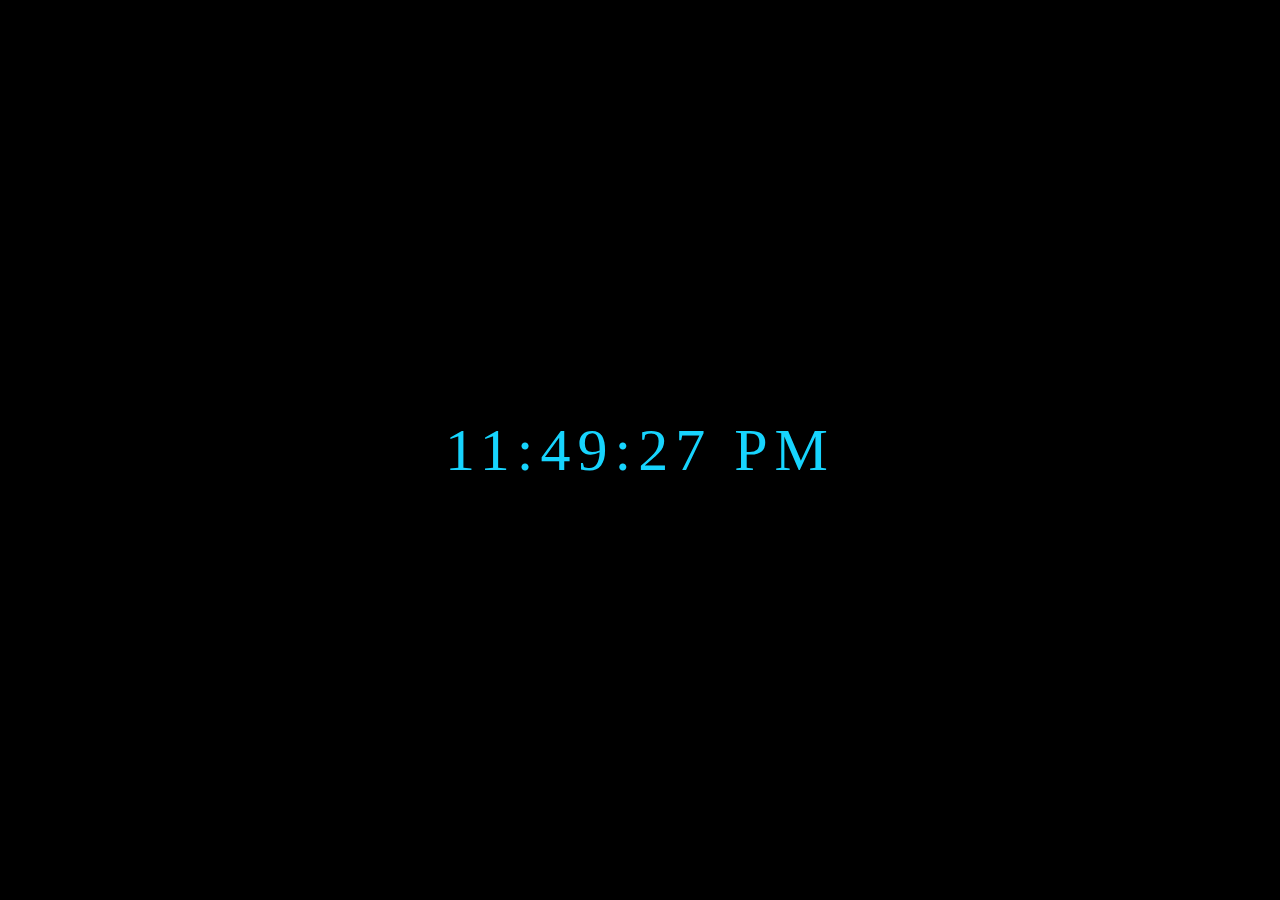
<file: MyExercise/1Clock/index.html>
<!DOCTYPE html>
<html lang="en">
<head>
    <meta charset="UTF-8">
    <title>Clock</title>
    <link rel="stylesheet" href="style.css">
</head>
<body>
<div id="MyClockDisplay" class="clock" onload="showTime()"></div>
<script src="script.js"></script>
</body>
</html>
</file>
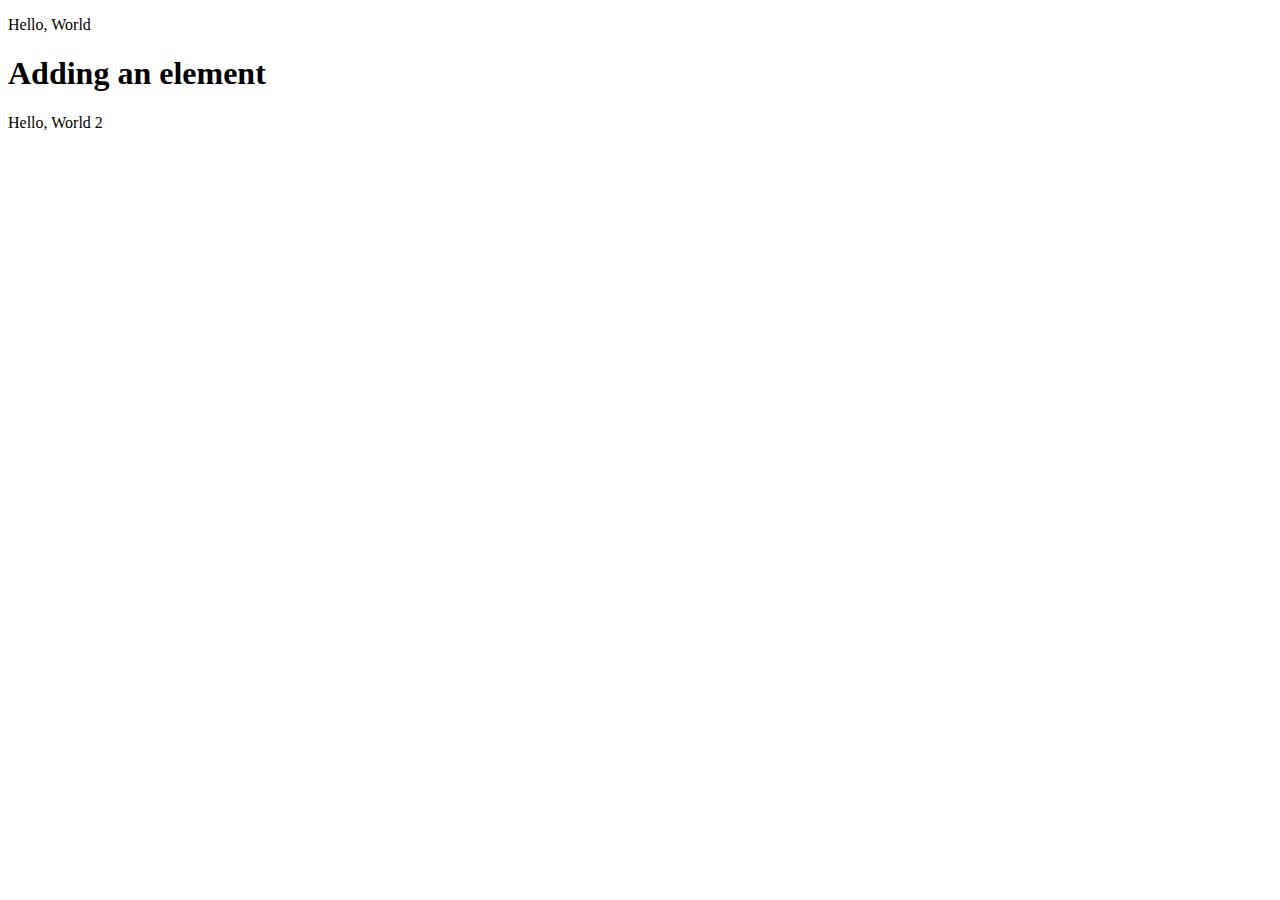
<file: Training/Chapter1/section1.2/index.html>
<!DOCTYPE html>
<html lang="en">
<head>
    <meta charset="UTF-8">
    <title>Section 1.2</title>
</head>
<body>
<p id="paragraph"></p>

<h1>Adding an element</h1>

<script>
    var element = document.createElement('p');
    element.textContent = "Hello, World 2";
    document.body.appendChild(element); // add the newly created element to the DOM
    document.getElementById("paragraph").textContent = "Hello, World";
</script>
</body>
</html>
</file>
<file: MyExercise/1Clock/style.css>
body {
    background: black;
}

.clock {
    position: absolute;
    top: 50%;
    left: 50%;
    transform: translateX(-50%) translateY(-50%);
    color: #17D4FE;
    font-size: 60px;
    font-family: Orbitron;
    letter-spacing: 7px;



}
</file>
